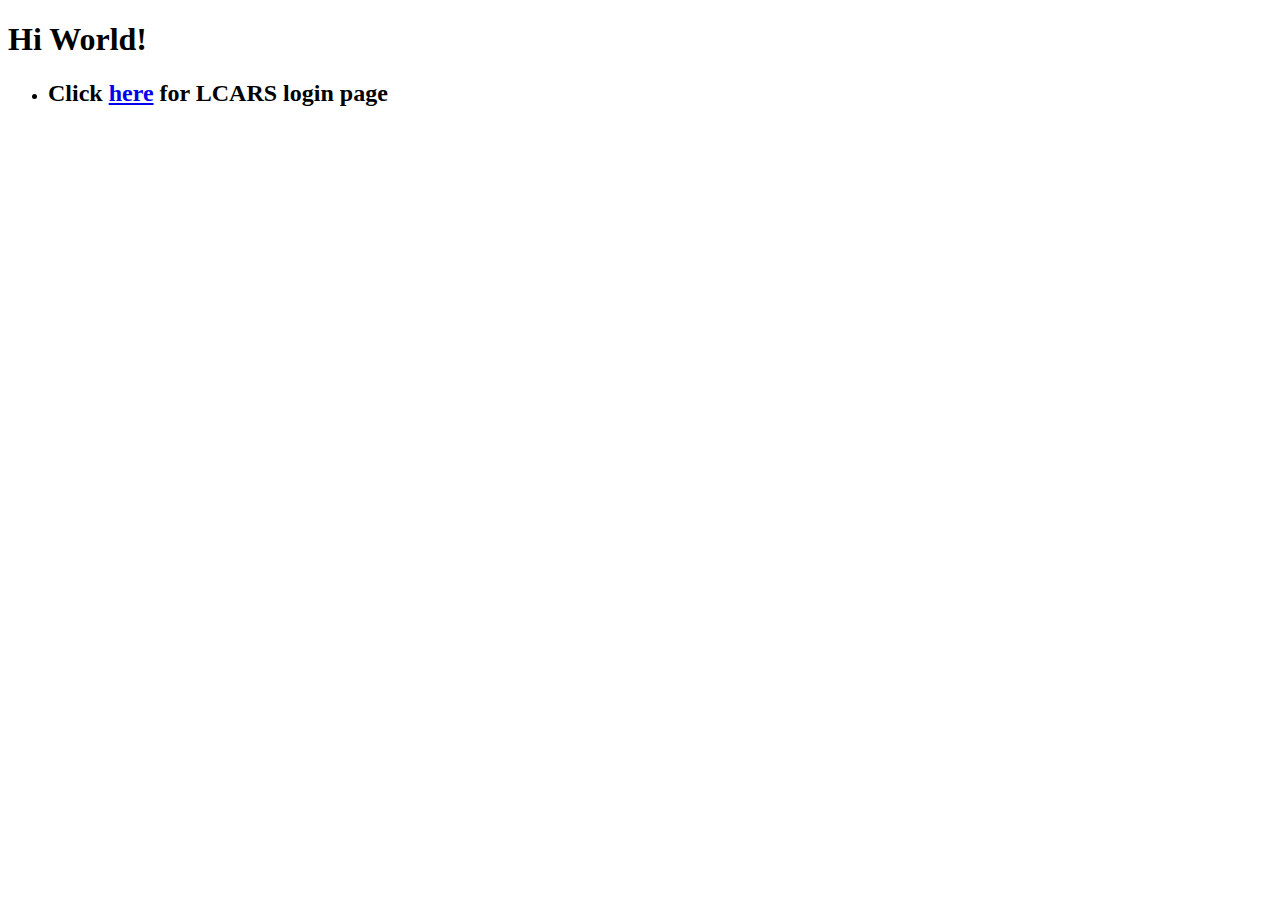
<file: resources/public/home/index.html>
<!DOCTYPE html>
<html lang="en" xmlns:th="http://www.thymeleaf.org">
    <head>
        <meta http-equiv="Content-Type" content="text/html; charset=utf-8"/>
        <title>
            LCARS
        </title>
    </head>
    <body>
        <h1><span th:text="#{ui.lcars.home.welcome}">Hi</span> <span th:text="${message}">World!</span></h1>
        <ul>
            <li><h2>Click <a href="/lcars/login">here</a> for LCARS login page</h2>
        </ul>
    </body>
</html>
</file>
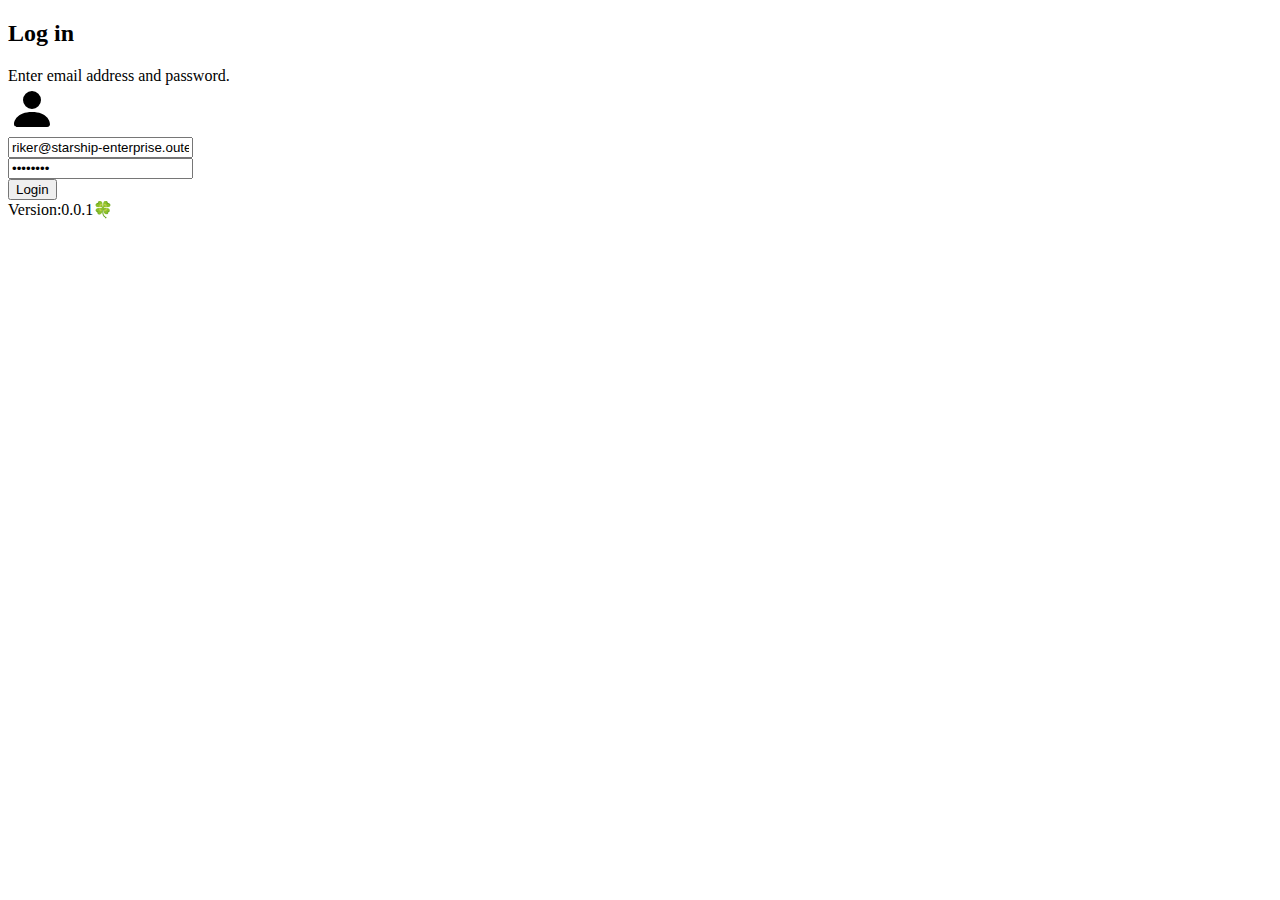
<file: resources/public/lcars/login/index.html>
<!DOCTYPE html>
<html lang="en" xmlns:th="http://www.thymeleaf.org">
    <head th:replace="~{lcarsHeader :: lcars-header(~{::title})}">
        <title th:text="#{ui.lcars.login.title}">LCARS Login</title>
    </head>
    <body>
        <script th:inline="javascript">
            $(document).on('htmx:configRequest', (event) => {
                username = document.getElementById("username").value;
                password = document.getElementById("password").value;
                event.detail.headers['Authorization'] = `Basic ${btoa(username + ":" + password)}`;
                event.detail.headers['X-CSRF-Token'] = /*[[${csrf}]]*/ "The [[${csrf}]] in the comments is replaced at render time!";
            });
        </script>
        <div id="systemMessage"></div>
        <header>
            <div class="container-fluid">
                <section class="position-relative py-4 py-xl-2">
                    <div class="container-fluid">
                        <div class="row mb-5">
                            <div class="col-md-8 col-xl-6 text-center mx-auto">
                                <h2 class="fw-bold" data-testid="login.welcome" th:text="#{ui.lcars.login.welcome}">Log in</h2>
                                <div class="mt-4">
                                    <span class=" w-lg-50" data-testid="login.text" th:text="#{ui.lcars.login.text}">Enter email address and password</span>.
                                </div>
                            </div>
                        </div>
                        <div class="row justify-content-center">
                            <div class="col-lg-4">
                                <div class="card">
                                    <div class="card-body d-flex flex-column align-items-center">
                                        <div class="bs-icon-xl bs-icon-circle bs-icon-primary bs-icon my-4">
                                            <svg xmlns="http://www.w3.org/2000/svg" width="48" height="48" fill="currentColor" class="bi bi-person-fill" viewBox="0 0 16 16">
                                                <path d="M3 14s-1 0-1-1 1-4 6-4 6 3 6 4-1 1-1 1H3Zm5-6a3 3 0 1 0 0-6 3 3 0 0 0 0 6Z"/>
                                            </svg>
                                        </div>
                                        <form class="text-center w-75" method="post" hx-post="login">
                                            <div class="mb-3"><input id="username" data-testid="login.email.address" class="form-control" type="email" pattern=".+@.+" name="username" th:placeholder="#{ui.lcars.email.address}" value="riker@starship-enterprise.outer.space" required></div>
                                            <div class="mb-3"><input id="password" data-testid="login.password" class="form-control" type="password" name="password" th:placeholder="#{ui.lcars.password}" value="password" required></div>
                                            <div class="mb-3"><button data-testid="login.button" class="btn btn-primary d-block w-100" type="submit" th:text="#{ui.lcars.login.button}">Login</button></div>
                                        </form>
                                    </div>
                                    <div class="d-flex text-muted align-self-end mb-2 me-4">
                                        <span th:text="#{ui.lcars.version}">Version</span>:<span data-testid="login.version" class="ms-1 me-2" th:text="${version}">0.0.1</span>🍀
                                    </div>
                                </div>
                            </div>
                        </div>
                    </div>
                </section>
            </div>
        </header>
    </body>
</html>
</file>
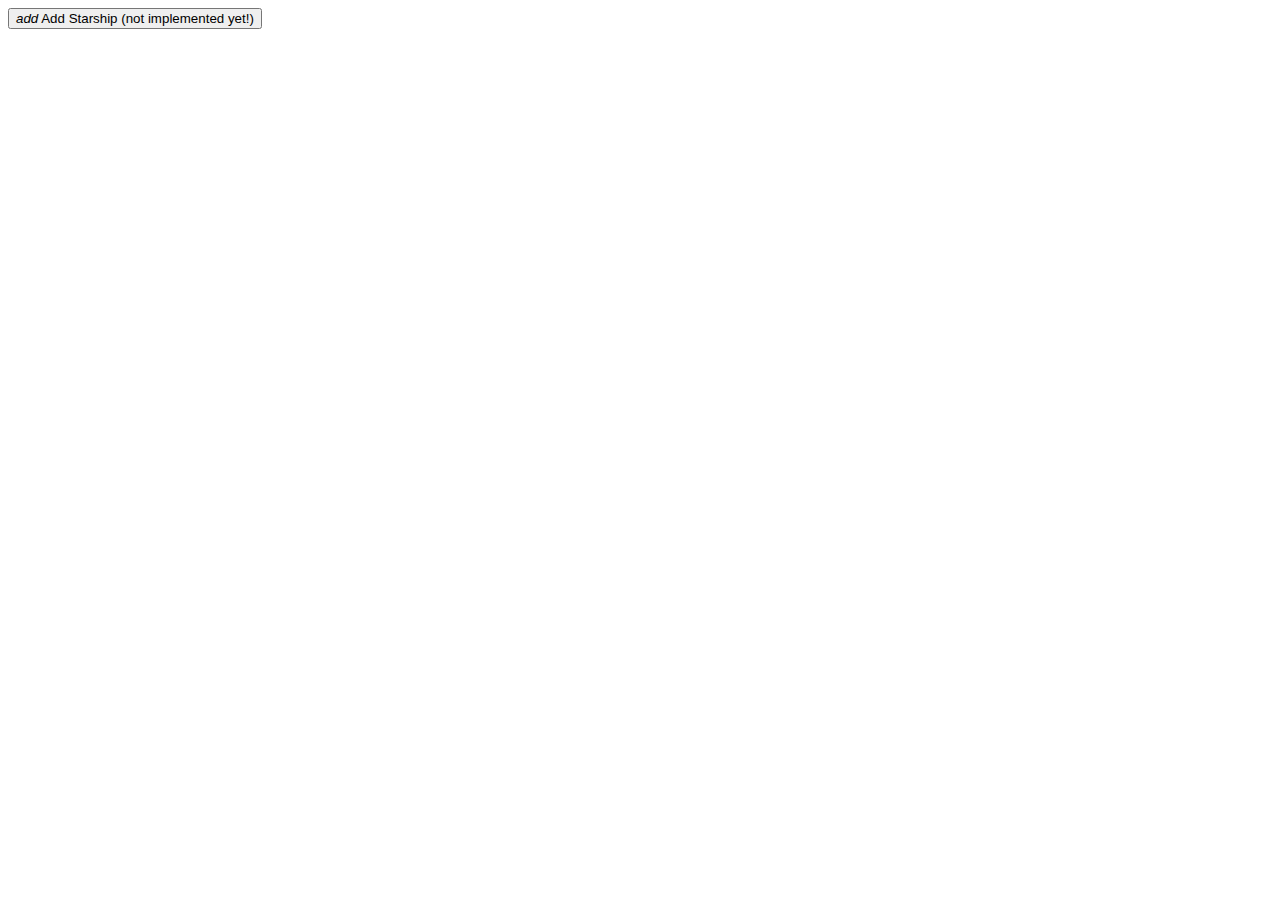
<file: resources/public/lcars/starships/dashboard/index.html>
<!DOCTYPE html>
<html lang="en" th:replace="~{lcarsBase :: layout(~{::section}, #{ui.lcars.navigation.bar.fleet})}" xmlns:th="http://www.thymeleaf.org">
    <section>
        <div class="row">
            <div class="col py-2">
                <button class="btn btn-primary flex-fill" type="button">
                    <i class="material-icons float-start">add</i>
                    <span th:text="#{ui.lcars.add.starship}">Add Starship (not implemented yet!)</span>
                </button>
            </div>
        </div>
        <div class="mt-3">
            <div th:replace="~{starshipsTable :: table(${starships})}"></div>
        </div>
    </section>
</html>
</file>
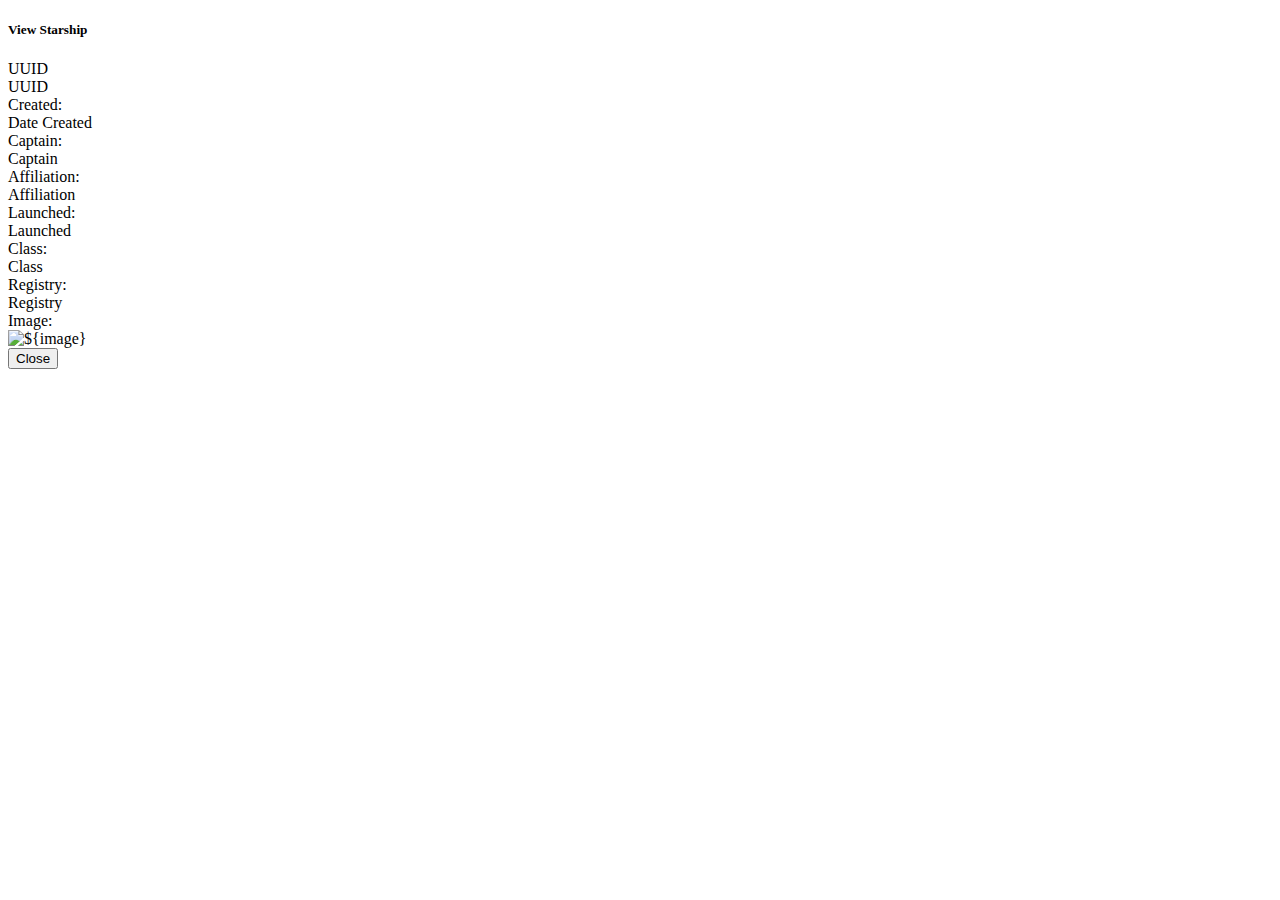
<file: resources/public/lcars/starships/details/index.html>
<!DOCTYPE html>
<html lang="en" xmlns:th="http://www.thymeleaf.org">
    <section>
        <div id="starshipModal" class="modal show" data-bs-backdrop="static" data-bs-keyboard="false">
            <div class="modal-dialog modal-lg">
                <div class="modal-content">
                    <div class="modal-header text-white bg-info">
                        <h5 class="modal-title fw-bold" th:text="#{ui.lcars.view.starship}">View Starship</h5>
                    </div>
                    <div class="modal-body">
                        <div class="container-fluid">
                            <div class="row mb-2">
                                <div class="col fw-bold">
                                    <span th:text="#{ui.lcars.uuid}">UUID</span>
                                </div>
                                <div class="col-10">
                                    <span th:text="${uuid}">UUID</span>
                                </div>
                            </div>
                            <div class="row mb-2">
                                <div class="col fw-bold">
                                    <span th:text="#{ui.lcars.created}">Created</span>:
                                </div>
                                <div class="col-10" th:with="dateFormat=#{ui.lcars.date.format}">
                                    <span th:text="${#dates.format(created, dateFormat)}">Date Created</span>
                                </div>
                            </div>
                            <div class="row mb-2">
                                <div class="col fw-bold">
                                    <span th:text="#{ui.lcars.captain}">Captain</span>:
                                </div>
                                <div class="col-10">
                                    <span th:text="${captain}">Captain</span>
                                </div>
                            </div>
                            <div class="row mb-2">
                                <div class="col fw-bold">
                                    <span th:text="#{ui.lcars.affiliation}">Affiliation</span>:
                                </div>
                                <div class="col-10">
                                    <span th:text="${affiliation}">Affiliation</span>
                                </div>
                            </div>
                            <div class="row mb-2">
                                <div class="col fw-bold">
                                    <span th:text="#{ui.lcars.launched}">Launched</span>:
                                </div>
                                <div class="col-10">
                                    <span th:text="${launched}">Launched</span>
                                </div>
                            </div>
                            <div class="row mb-2">
                                <div class="col fw-bold">
                                    <span th:text="#{ui.lcars.class}">Class</span>:
                                </div>
                                <div class="col-10">
                                    <span th:text="${class}">Class</span>
                                </div>
                            </div>
                            <div class="row mb-2">
                                <div class="col fw-bold">
                                    <span th:text="#{ui.lcars.registry}">Registry</span>:
                                </div>
                                <div class="col-10">
                                    <span th:text="${registry}">Registry</span>
                                </div>
                            </div>
                            <div class="row">
                                <div class="col fw-bold">
                                    <span th:text="#{ui.lcars.image}">Image</span>:
                                </div>
                                <div class="col-10">
                                    <img th:src="'/assets/images/' + ${image}" alt="${image}"/>
                                </div>
                            </div>
                        </div>
                    </div>
                    <div class="modal-footer">
                        <button type="button" class="btn btn-primary" data-bs-dismiss="modal" th:text="#{ui.lcars.close.button}">Close</button>
                    </div>
                </div>
            </div>
        </div>
    </section>
</html>
</file>
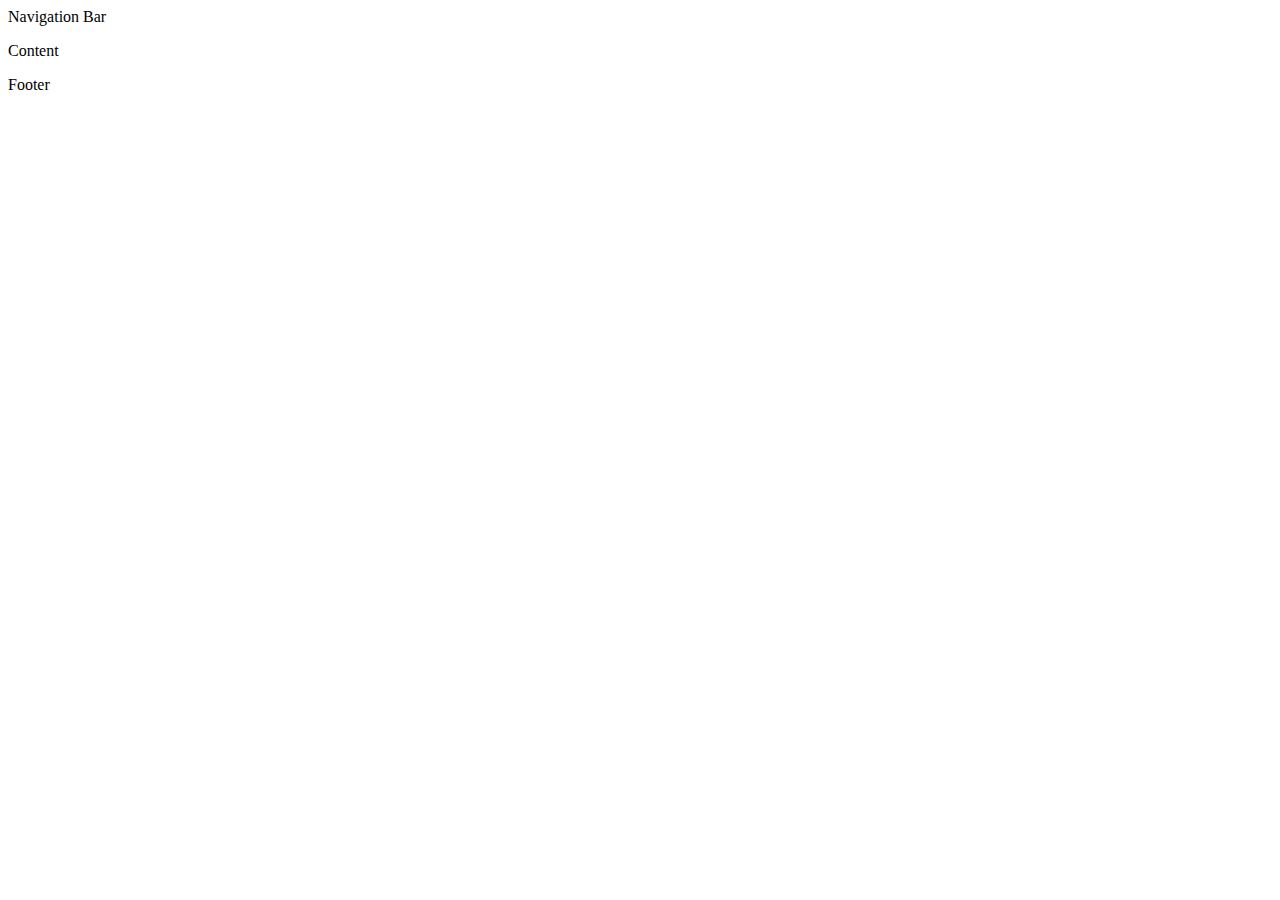
<file: resources/public/lcars/base.html>
<!DOCTYPE html>
<html lang="en" th:fragment="layout (content, navBarSelection)" xmlns:th="http://www.thymeleaf.org">
    <head th:replace="~{lcarsHeader :: lcars-header(~{::title})}">
        <title th:text="#{ui.lcars.title}">LCARS</title>
    </head>
    <body>
        <div id="systemMessage"></div>
        <div class="container-xxl">
            <div th:replace="~{lcarsNavbar :: navbar-container(${navBarSelection})}">Navigation Bar</div>
            <div th:replace="${content}"><p>Content</p> </div>
            <footer><div th:replace="~{lcarsFooter}">Footer</div></footer>
        </div>
    </body>
</html>
</file>
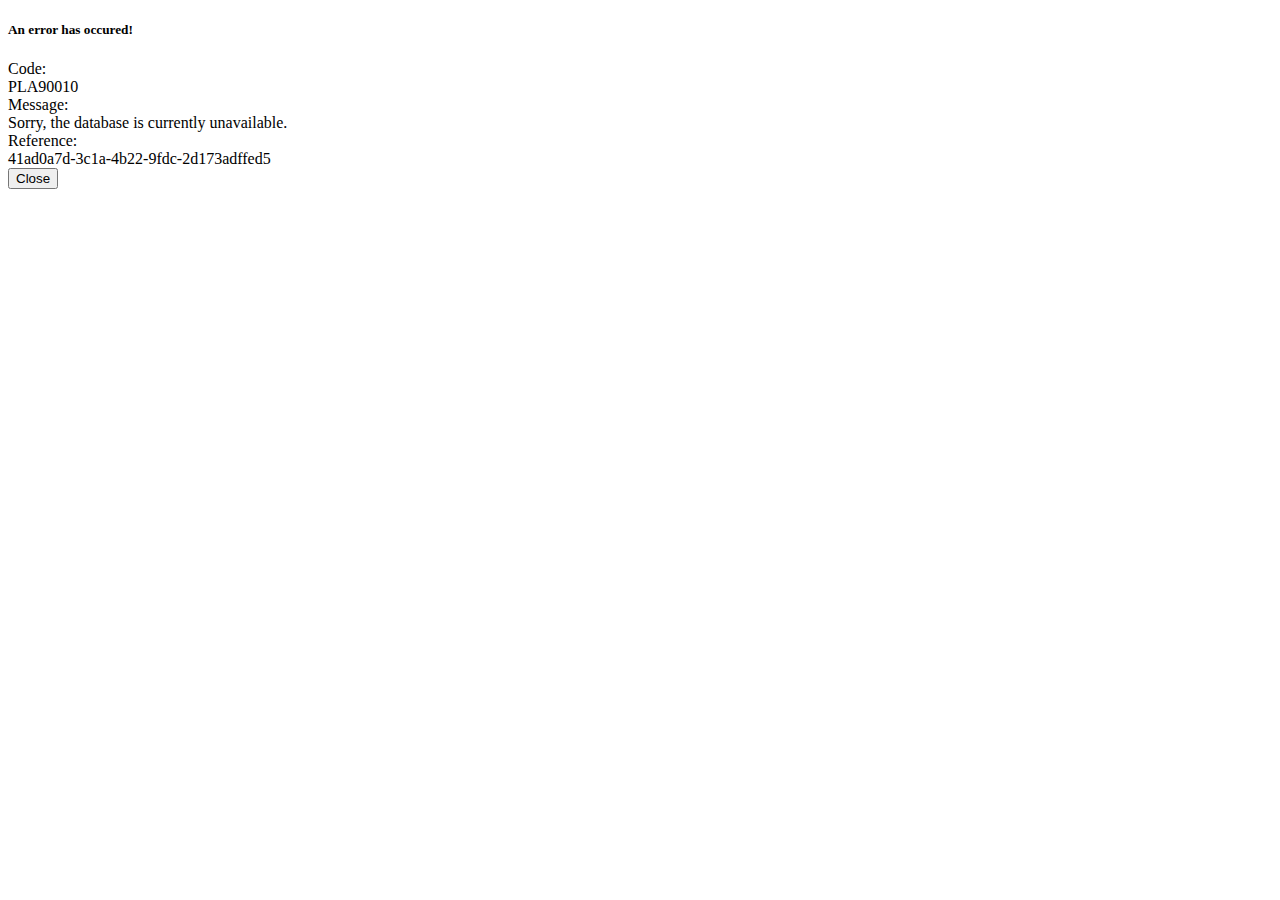
<file: resources/public/shared/exceptions/error-section.html>
<!DOCTYPE html>
<html lang="en" xmlns:th="http://www.thymeleaf.org">
    <section>
        <div id="errorModal" class="modal show" data-bs-toggle="modal" data-bs-target="#errorModal" data-bs-backdrop="static" data-bs-keyboard="false">
            <div class="modal-dialog modal-lg">
                <div class="modal-content">
                    <div class="modal-header text-white bg-danger">
                        <h5 data-testid="error.title" class="modal-title fw-bold" th:text="#{ui.lcars.error.title}">An error has occured!</h5>
                    </div>
                    <div class="modal-body">
                        <div class="container-fluid">
                            <div class="row mb-2">
                                <div class="col fw-bold">
                                    <span data-testid="error.code.key" th:text="#{ui.lcars.error.code}">Code</span>:
                                </div>
                                <div class="col-10">
                                    <span data-testid="error.code.value" th:text="${code}">PLA90010</span>
                                </div>
                            </div>
                            <div class="row mb-2">
                                <div class="col fw-bold">
                                    <span data-testid="error.message.key" th:text="#{ui.lcars.error.message}">Message</span>:
                                </div>
                                <div class="col-10">
                                    <span data-testid="error.message.value" th:text="${message}">Sorry, the database is currently unavailable</span>.
                                </div>
                            </div>
                            <div class="row mb-2">
                                <div class="col fw-bold">
                                    <span data-testid="error.reference.key" th:text="#{ui.lcars.error.reference}">Reference</span>:
                                </div>
                                <div class="col-10">
                                    <span data-testid="error.reference.value" th:text="${reference}">41ad0a7d-3c1a-4b22-9fdc-2d173adffed5</span>
                                </div>
                            </div>
                        </div>
                    </div>
                    <div class="modal-footer">
                        <button data-testid="error.close.button" type="button" class="btn btn-primary" data-bs-dismiss="modal" th:text="#{ui.lcars.close.button}">Close</button>
                    </div>
                </div>
            </div>
        </div>
    </section>
</html>
</file>
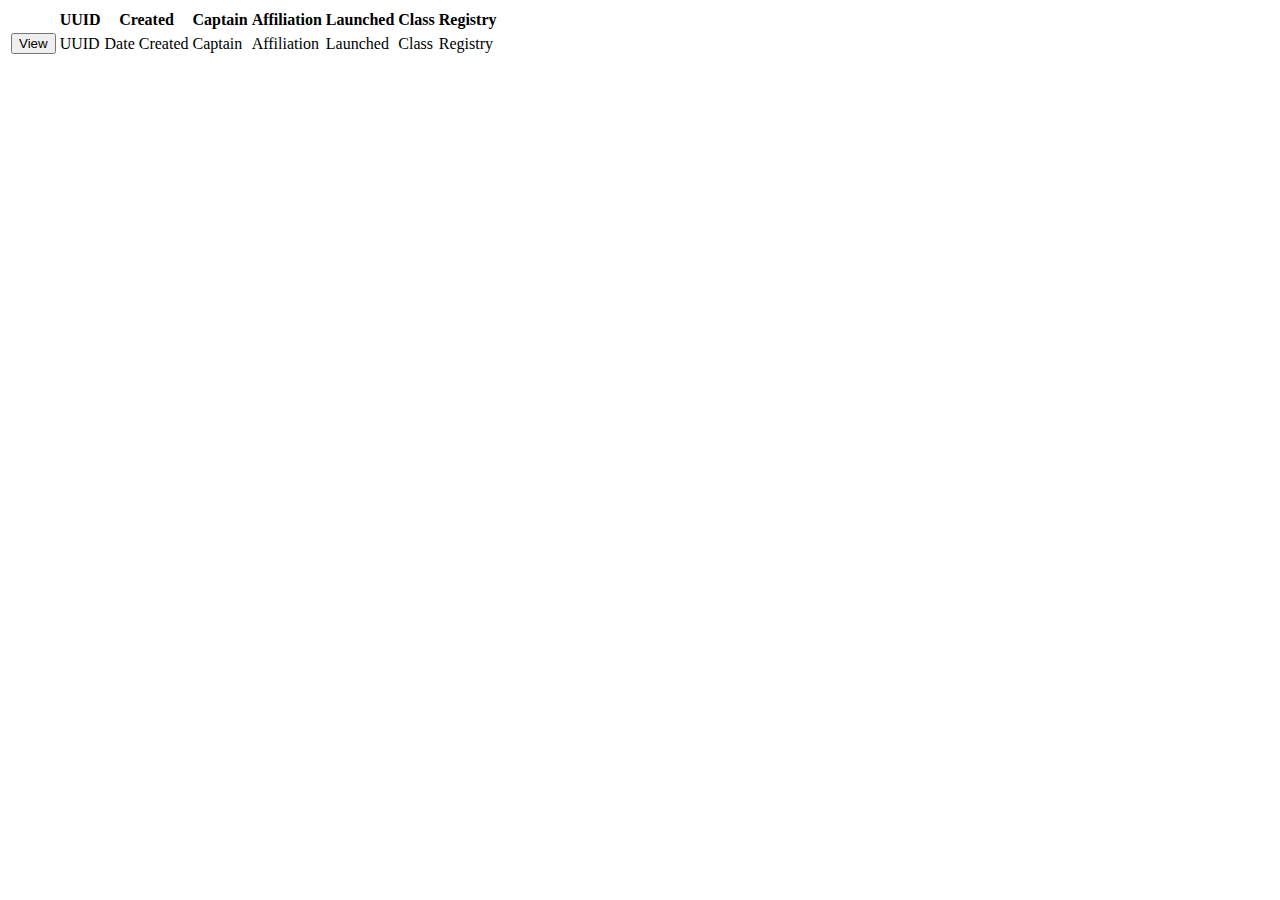
<file: resources/public/lcars/starships/dashboard/components/table.html>
<!DOCTYPE html>
<html lang="en" th:replace="~{lcarsBase :: layout(~{::section}, 'details')}" xmlns:th="http://www.thymeleaf.org">
    <section>
        <div th:fragment="table (starships)">
            <div id="viewStarship"></div>
            <div class="table-responsive">
                <table id="starshipsTable" class="table display dataTable table-hover w-100">
                    <thead class="table-light">
                        <tr class="align-middle">
                            <th aria-controls="starshipsTable" rowspan="1" colspan="1"></th>
                            <th class="sorting" aria-controls="starshipsTable" rowspan="1" colspan="1" th:text="#{ui.lcars.uuid}">UUID</th>
                            <th class="sorting" aria-controls="starshipsTable" rowspan="1" colspan="1" th:text="#{ui.lcars.created}">Created</th>
                            <th class="sorting" aria-controls="starshipsTable" rowspan="1" colspan="1" th:text="#{ui.lcars.captain}">Captain</th>
                            <th class="sorting" aria-controls="starshipsTable" rowspan="1" colspan="1" th:text="#{ui.lcars.affiliation}">Affiliation</th>
                            <th class="sorting" aria-controls="starshipsTable" rowspan="1" colspan="1" th:text="#{ui.lcars.launched}">Launched</th>
                            <th class="sorting" aria-controls="starshipsTable" rowspan="1" colspan="1" th:text="#{ui.lcars.class}">Class</th>
                            <th class="sorting" aria-controls="starshipsTable" rowspan="1" colspan="1" th:text="#{ui.lcars.registry}">Registry</th>
                        </tr>
                    </thead>
                    <tbody class="table-group-divider" th:with="dateFormat=#{ui.lcars.date.format}">
                        <tr class="align-middle" th:each="starship : ${starships}">
                            <td class="align-middle text-center">
                                <button class="btn btn-primary" type="button" th:text="#{ui.lcars.view.button}" th:hx-get="'starships/'+ ${starship.uuid}" hx-target="#viewStarship">View</button>
                            </td>
                            <td th:text="${starship.uuid}">UUID</td>
                            <td th:text="${#dates.format(starship.created, dateFormat)}">Date Created</td>
                            <td th:text="${starship.captain}">Captain</td>
                            <td th:text="${starship.affiliation}">Affiliation</td>
                            <td th:text="${starship.launched}">Launched</td>
                            <td th:text="${starship.class}">Class</td>
                            <td th:text="${starship.registry}">Registry</td>
                        </tr>
                    </tbody>
                </table>
                <script th:inline="javascript">
                    $(document).ready(() => {
                        $('#starshipsTable').DataTable({
                            searching: false,
                            lengthChange: false,
                            paging: false,
                            order: [
                                [4, 'desc']
                            ],
                            columnDefs: [
                                { orderable: false, targets: 0 }
                            ],
                        });
                    });
                    $(document).on('htmx:afterSettle', (event) => {
                        const { target } = event.detail;
                        if (target?.id === "viewStarship") {
                            event.stopPropagation();
                            $('#starshipModal').modal('show');
                        }
                    });
                </script>
            </div>
        </div>
    </section>
</html>
</file>
